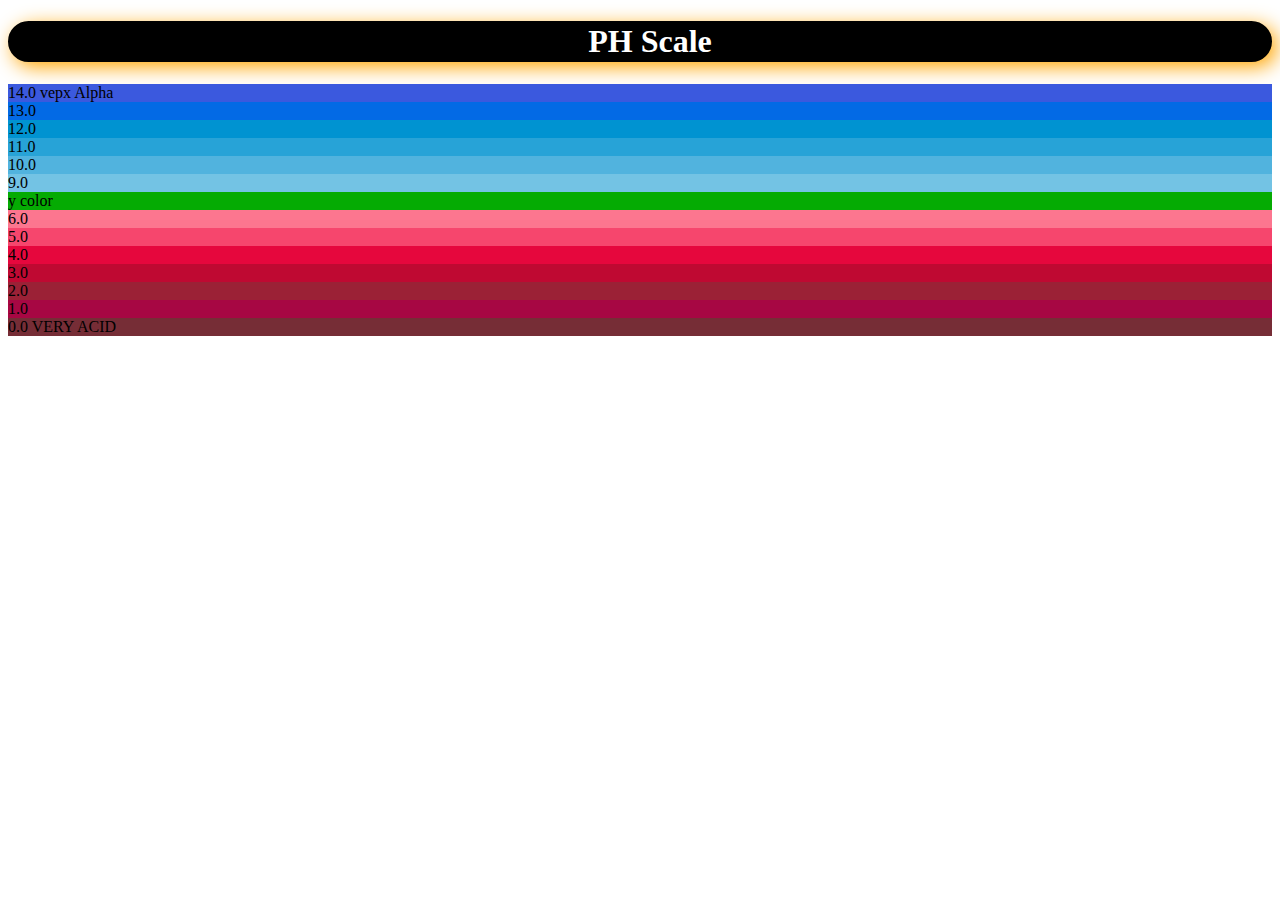
<file: ph scale/index.html>
<!DOCTYPE html>
<html lang="en">
<head>
  <meta charset="UTF-8">
  <meta name="viewport" content="width=device-width, initial-scale=1.0">
  <title> ph scale</title>
  <link rel="stylesheet" href="style.css">
</head>
<body>
  <h1>PH Scale</h1>
  <div class="child">
    <p class="head-one">14.0 vepx Alpha</p>
    <p class="head-two">13.0</p>
  <p class="head-three">12.0</p>
  <p class="head-four">11.0</p>
  <p class="head-five">10.0</p>
  
  <p class="head-six">9.0</p>

<p class="head-seven">y color</p>

<p class="head-eight">6.0</p>
<p class="head-nine">5.0</p>
<p class="head-ten">4.0</p>
<p class="head-eleven">3.0</p>
<p class="head-twelve">2.0</p>
<p class="head-thirteen">1.0</p>
<p class="head-fourteen">0.0 VERY ACID</p>
</div>
</body>
</html>
</file>
<file: ph scale/style.css>
p{
  margin: 0;
  
}
h1{
  text-align: center;
  border: 2px solid black;
  padding-left: 20px;
  border-radius: 40px;
  background-color: black;
  color: white;
  box-sizing: border-box;
    box-shadow: 5px 5px 20px orange  
}





.head-one{
  background-color:rgb(59 89 222) ;
}
.head-two{
  background-color: rgb(3 106 229);
}
.head-three{
  background-color: #0093d1;
}
.head-four{
  background-color: #27a3d7;
}
.head-five{
background-color: #51b3de;
}
.head-six{
  background-color: #73c3e4;
}
.head-seven{
  background-color: #05ab03;
}
.head-eight{
  background-color: #fc768f;
}
.head-nine{
  background-color: #f6466d;
}
.head-ten{
  background-color: #e6073d;
}
.head-eleven{
  background-color: #bf0932;
}
.head-twelve{
  background-color: #9b2136;
}
.head-thirteen{
  background-color: #a70743;
}
.head-fourteen{
  background-color: #762d36;
}
</file>
